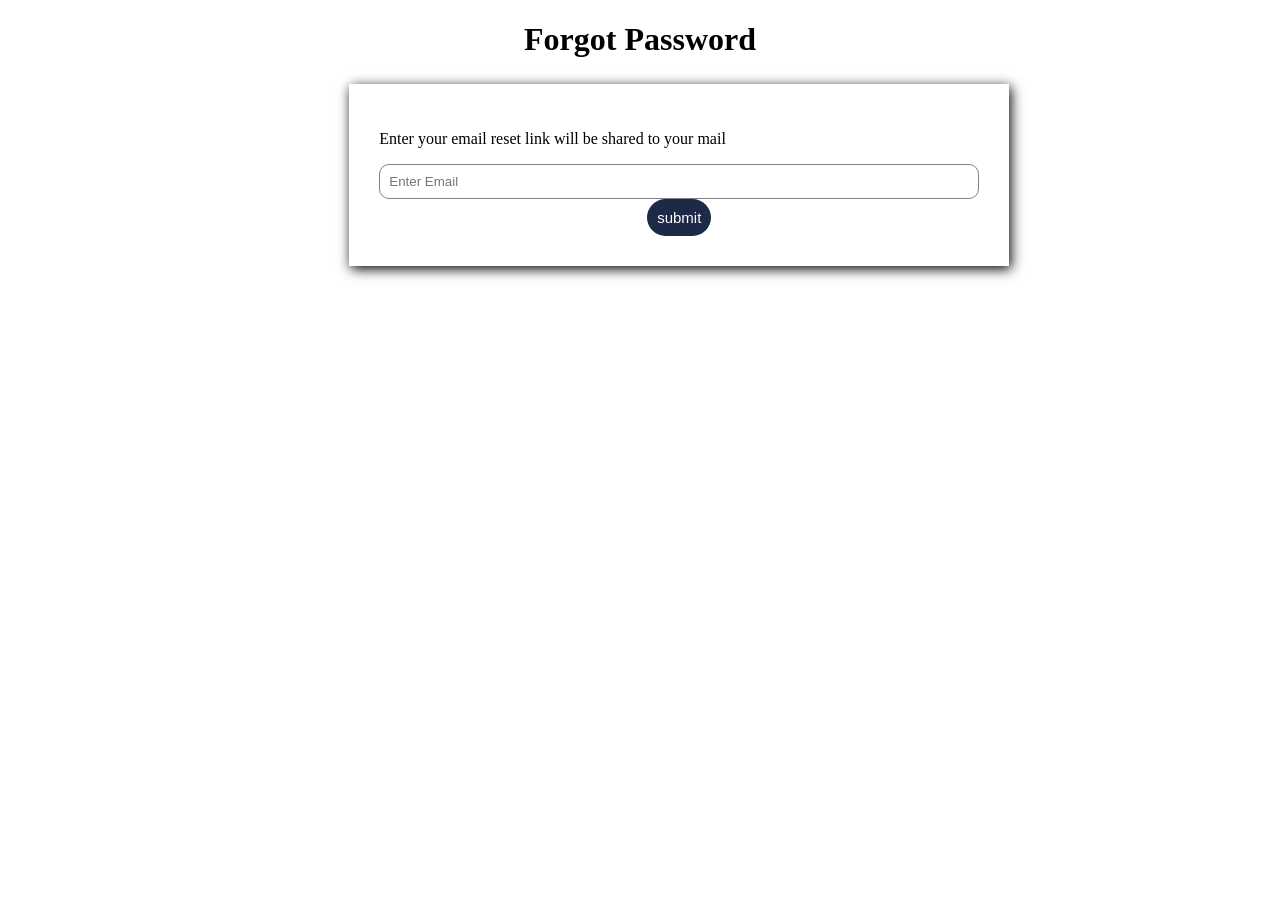
<file: signup/forgotpswd.html>
<!DOCTYPE html>
<html>

<head>
    <meta charset="UTF-8">
    <meta name="viewport" content="width=device-width, initial-scale=1.0"/>
    <title>Forgot password</title>
    <link rel="stylesheet" href="signup.css">
</head>

<body>
    <center>
        <h1>Forgot Password</h1>
    </center>
    <form id="myform">
        <p>Enter your email reset link will be shared to your mail</p>
        <input type="email" placeholder="Enter Email">
        <center>
            <button type=""submit>submit</button>
        </center>
    </form>
</body>

</html>
</file>
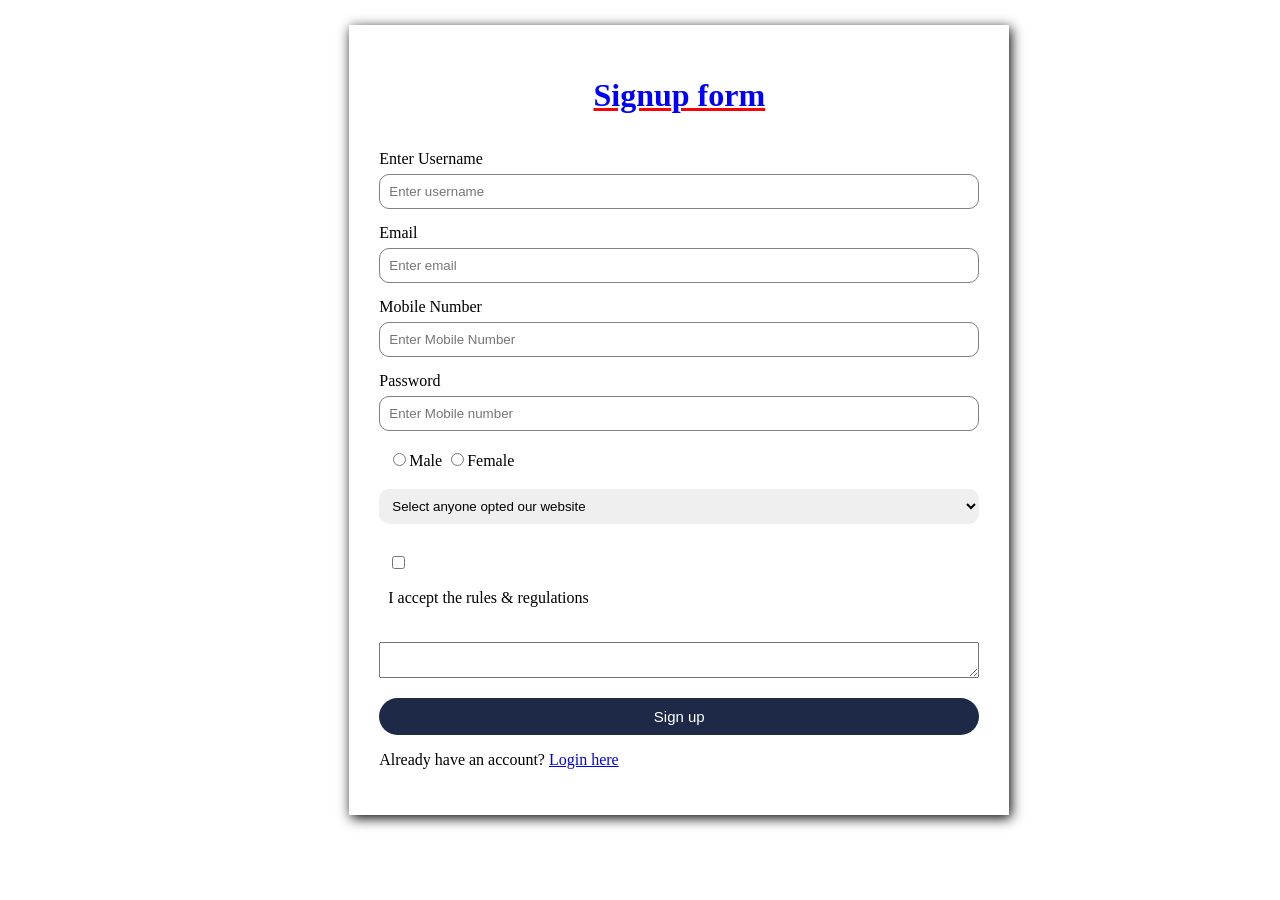
<file: signup/index.html.html>
<!DOCTYPE html>
<html lang="en">
<head>
    <meta charset="UTF-8">
    <meta name="viewport" content="width=device-width, initial-scale=1.0"/>
    <title>Signup form</title>
    <link rel="stylesheet" href="signup.css">

</head>
<body>
    <form id="myform">
        <h1 id="signup">Signup form </h1>
        <label>Enter Username</label>
        <input type="text" placeholder="Enter username" required/>
        <label>Email</label>
        <!--nandini@-->
        <input type="email" placeholder="Enter email" required/>
        <label>Mobile Number</label>
        <input type="number" placeholder="Enter Mobile Number" required/>
        <label>Password</label>
        <input type="password" placeholder="Enter Mobile number" required/>
        <div>
            <input type="radio" name="gender" value="male"><span>Male</span>
            <input type="radio" name="gender" value="female"><span>Female</span>
        </div>
        <select>
            <option selected hidden> Select anyone opted our website</option>
            <option value="insta">Instagram</option>
            <option value="fb">Facebook</option>
            <option value="git">Github</option>
            <option value="linkedin">Linkedin</option>
        </select>
        <div>
            <input type="Checkbox"/>
            <p>I accept the rules & regulations</p>
        </div>
        <textarea></textarea>
        <button>Sign up</button>
        <p> Already have an account? <a href="login.html">Login here</a></p>
    </form>
</body>
</html>
</file>
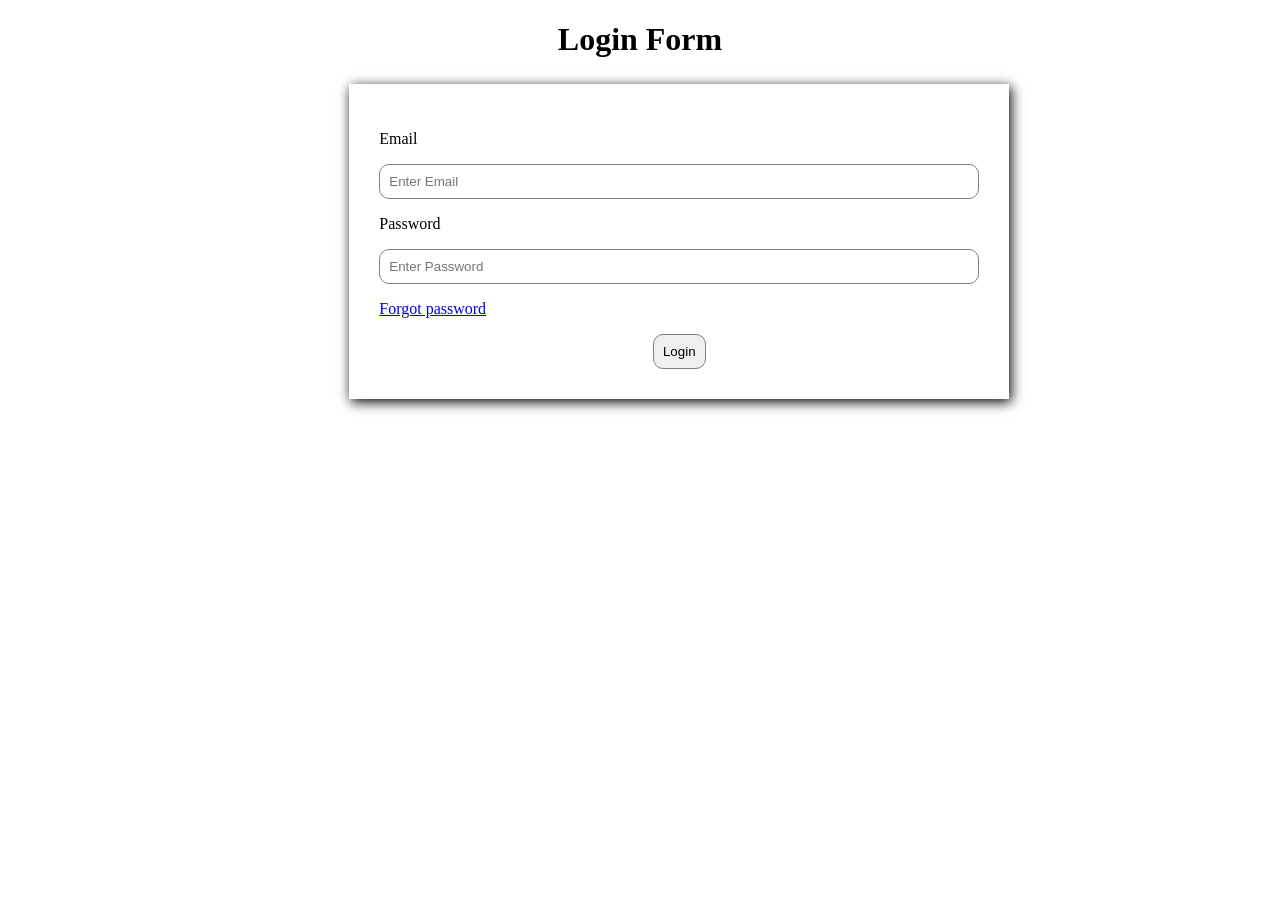
<file: signup/login.html>
<!DOCTYPE html>
<html>

<head>
    <meta charset="UTF-8">
    <meta name="viewport" content="width=device-width, initial-scale=1.0"/>
    <title>Login form</title>
    <link rel="stylesheet" href="signup.css">
</head>

<body>
    <center>
        <h1>Login Form</h1>
    </center>
    <form id="myform">
        <p>Email</p>
        <input type="email" placeholder="Enter Email">
        <p>Password</p>
        <input type="password" placeholder="Enter Password">
        <p><a href="forgotpswd.html">Forgot password</a></p>
        <center>
            <input type="submit" value="Login"
        </center>
    </form>
</body>

</html>
</file>
<file: signup/signup.css>
{
    font-family: sans-serif;
}



#myform{
    box-shadow: 2px 3px 12px black;
    /* border:3px solid brown; */
    display:flex;
    flex-direction: column;
    width:600px;
    /* background-color:yellow;*/
    margin-left:  27%;
    margin-top: 2%;
    padding: 30px;
}
#signup {
    color:blue;
    text-align:center;
    text-decoration:underline #f40606;
}
#myform label{
    margin-top: 15px;
    margin-bottom: 6px;
}
#myform input {
    padding: 9px;
    border-radius: 10px;
    border: 0.6px solid grey;
}
#myform div {
    padding: 9px;
    margin-top: 10px;
    margin-bottom: 10px;
}
#myform select {
    padding: 9px;
    border-radius: 10px;
    border: 0.6px grey;
    margin-bottom: 10px;
}
#check{
    display: flex;
    flex-direction: row;
}
#myform textarea {
    margin-bottom: 20px;
}
#myform button{
    background-color: #1e2948;
    color: white;
    border: none;
    border-radius: 25px;
    padding: 10px;
    font-size: 15px;
}
#myform button:hover {
    cursor: pointer;
    background-color: gainsboro;
    color: black;
    border: 1px solid black;
}
</file>
